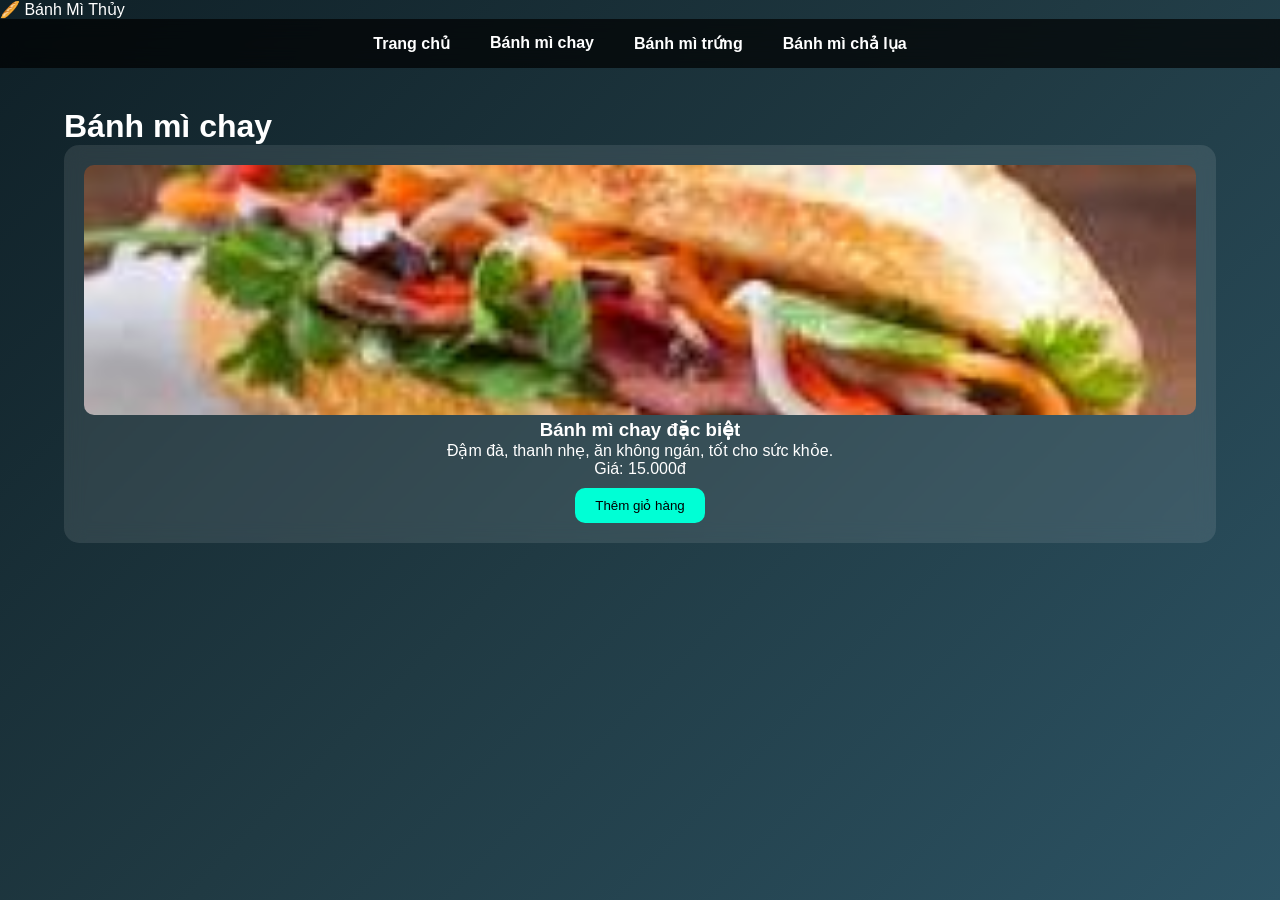
<file: banhmichay.html>
<!DOCTYPE html>
<html>
<head>
<title>Bánh mì chay</title>
<link rel="stylesheet" href="css/style.css">
</head>

<body>

<header>
<div class="logo">🥖 Bánh Mì Thủy</div>
<nav>
<a href="index.html">Trang chủ</a>
<a href="banhmichay.html">Bánh mì chay</a>
<a href="banhmitrung.html">Bánh mì trứng</a>
<a href="banhmichalua.html">Bánh mì chả lụa</a>
</nav>
</header>

<div class="container">

<h1>Bánh mì chay</h1>

<div class="grid">
<div class="product">
<img src="images/chay.jpg">
<h3>Bánh mì chay đặc biệt</h3>
<p>Đậm đà, thanh nhẹ, ăn không ngán, tốt cho sức khỏe.</p>
<p>Giá: 15.000đ</p>
<button>Thêm giỏ hàng</button>
</div>
</div>

</div>

</body>
</html>
</file>
<file: css/style.css>
/* RESET */
*{
margin:0;
padding:0;
box-sizing:border-box;
font-family:Arial, Helvetica, sans-serif;
}

/* BODY */
body{
background:linear-gradient(135deg,#0f2027,#203a43,#2c5364);
color:white;
min-height:100vh;
}

/* DARK MODE */
.dark{
background:#111;
color:white;
}

/* NAVBAR */
nav{
background:rgba(0,0,0,0.7);
padding:15px;
display:flex;
justify-content:center;
gap:40px;
position:sticky;
top:0;
backdrop-filter:blur(10px);
}

nav a{
color:white;
text-decoration:none;
font-weight:bold;
transition:.3s;
}

nav a:hover{
color:#00ffd5;
}

/* HERO FULL SCREEN */
.hero{
height:90vh;
background:url("../images/banner.jpg") center/cover no-repeat;
display:flex;
align-items:center;
justify-content:center;
text-align:center;
}

.hero h1{
font-size:60px;
background:rgba(0,0,0,0.5);
padding:20px;
border-radius:10px;
}

/* CONTAINER */
.container{
width:90%;
margin:auto;
padding:40px 0;
}

/* CARD PRODUCT */
.product{
background:rgba(255,255,255,0.1);
padding:20px;
border-radius:15px;
backdrop-filter:blur(10px);
text-align:center;
transition:.3s;
}

.product:hover{
transform:scale(1.05);
}

.product img{
width:100%;
height:250px;
object-fit:cover;
border-radius:10px;
}

/* GRID */
.grid{
display:grid;
grid-template-columns:repeat(auto-fit,minmax(250px,1fr));
gap:30px;
}

/* BUTTON */
button{
padding:10px 20px;
border:none;
background:#00ffd5;
border-radius:10px;
cursor:pointer;
margin-top:10px;
}

/* PAGE BACKGROUND FULL */
.page-bg{
min-height:100vh;
background:url("../images/bg.jpg") center/cover no-repeat;
padding:60px;
}

/* FORM */
input,textarea{
width:100%;
padding:12px;
margin:10px 0;
border-radius:8px;
border:none;
}

/* MOBILE */
@media(max-width:768px){
.hero h1{font-size:30px;}
}
</file>
